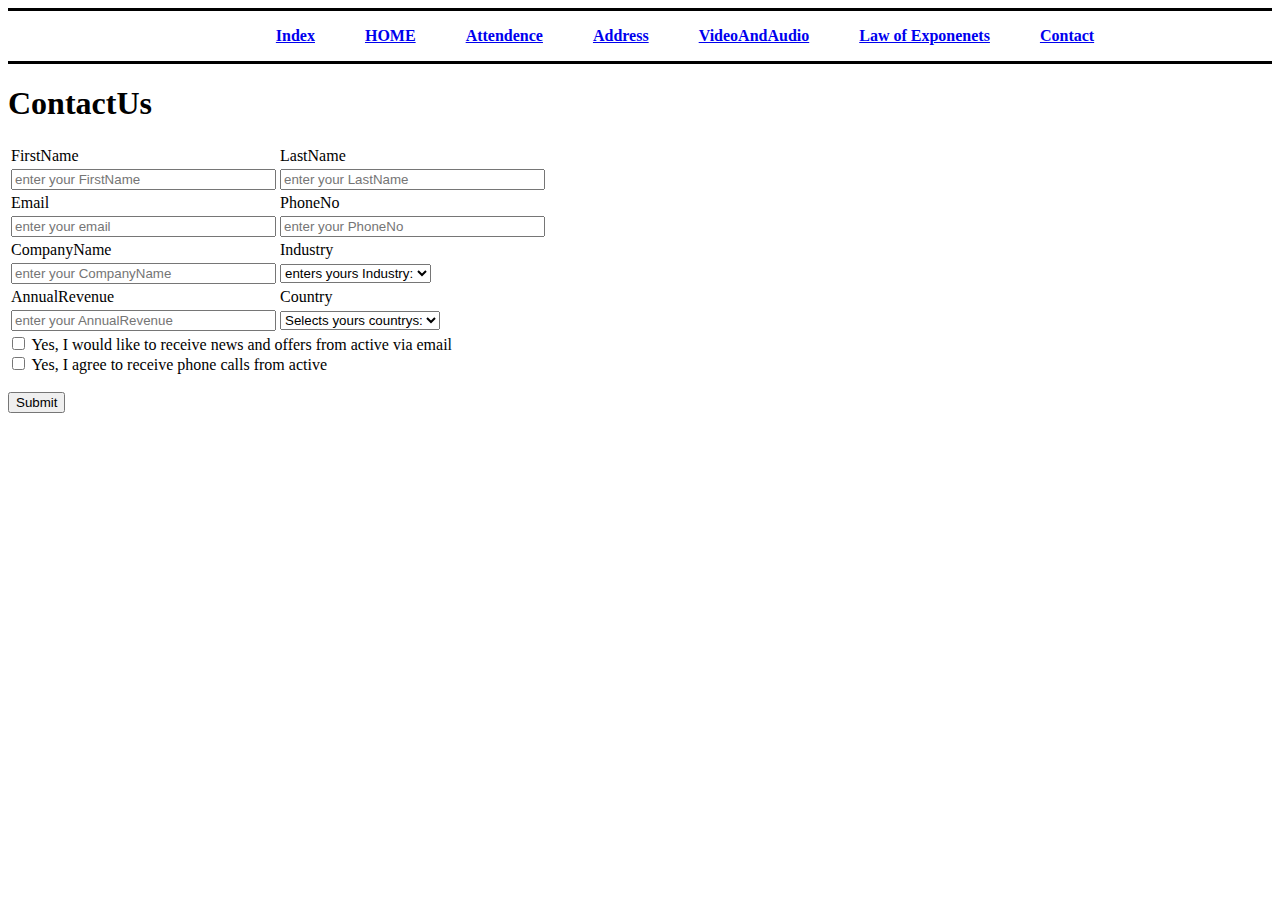
<file: contactform.html>
<!DOCTYPE html>
<html lang="en">
<head>
    <meta charset="UTF-8">
    <meta name="viewport" content="width=device-width, initial-scale=1.0">
    <title>Document</title>
    <style>
        nav ul {
    display: flex;
    justify-content: center;
}

nav ul li {
    list-style: none;
    margin-left: 50px;
    font-weight: bold;

    &:hover {
        color: aqua;

    }
}
nav ul li a {
    &:hover{
        color: aqua;
    }
}

nav {
    border-bottom: 3px solid black;
    border-top: 3px solid black;
    width: 100%;
}

.container {
    margin: auto;
    display: flex;
    justify-content: center;
}

    </style>
</head>
<body>
    <div class="container">
        <nav>
          <ul>
              <li><a href="./index.html">Index</a></li>
              <li><a href="./Home.html">HOME</a></li>
              <li><a href="./Attendence.html">Attendence</a></li>
              <li><a href="./Address.html">Address</a></li>
              <li><a href="./VideoAndAudio.html">VideoAndAudio</a></li>
              <li><a href="./LawOfExponents.html">Law of Exponenets</a></li>
              <li><a href="./ContactForm.html">Contact</a></li>
          </ul>
        </nav>
      </div>

    <h1>ContactUs</h1>
    <span></span>
    <!-- <table>
        <tr>
            <td><label for="">FirstName:</label></td>
            <td><input type="text" placeholder="enter your FirstName"></td>

            <td><label for="">LastName:</label></td>
            <td><input type="text" placeholder="enter your LastName"></td>
            

        </tr>
        <tr>
            <td><label for="">Email:</label></td>
            <td><input type="email" placeholder="enter your email"></td>
            <td><label for="">Phone:</label></td>
            <td><input type="text" placeholder="enter your phone number"></td>
            

        </tr>

        <tr>
            <td><label for="">CompanyName:</label></td>
            <td><input type="text" placeholder="enter your CompanyName"></td>
            <td><label for="">Industry:</label></td>
            <td>
                <select id="Industry">
                  <option value="">enters yours Industry:</option>
                  <option value="Industry">Industry</option>
                  <option value="Industry">Industry</option>
                  <option value="Industry">Industry</option>
                  <option value="Industry">Industry</option>
                  <option value="Industry">Industry</option>
                  <option value="Industry">Industry</option>
                </select>
              </td>
            

        </tr>

        <tr>
            <td><label for="">AnnualRevenue:</label></td>
            <td><input type="text" placeholder="enter your AnnualRevenue"></td>
            <td><label for="">Country:</label></td>
            <td>
                <select id="country">
                    <option value="">Selects yours countrys:</option>
                    <option value="pakistan">pakistan</option>
                    <option value="UK">UK</option>
                    <option value="UAE">UAE</option>
                    <option value="INDIA">INDIA</option>
                    <option value="Industry">Industry</option>
                    <option value="Industry">Industry</option>
                  </select>
            </td>
        </tr>
    </table> -->

    <table>
        <tr>
            <td><label for="">FirstName</label></td>
            <td><label for="">LastName</label></td>
        </tr>
    
        <tr>
            <td><input type="text" size="30" placeholder="enter your FirstName" name="" id=""></td>
            <td><input type="text" size="30" placeholder="enter your LastName"></td>
            
        </tr>
    
        <tr>
            <td><label for="">Email</label></td>
            <td><label for="">PhoneNo</label></td>
        </tr>
    
        <tr>
            <td><input type="email" size="30" placeholder="enter your email"></td>
            <td><input type="text" size="30" placeholder="enter your PhoneNo"></td>
        </tr>
    
        <tr>
            <td><label for="">CompanyName</label></td>
            <td><label for="">Industry</label></td>
        </tr>
    
        <tr>
            <td><input type="text" size="30" placeholder="enter your CompanyName"></td>
            <td>
                <select id="Industry" >
                    <option value="">enters yours Industry:</option>
                    <option value="Industry">Industry</option>
                    <option value="Industry">Industry</option>
                    <option value="Industry">Industry</option>
                    <option value="Industry">Industry</option>
                    <option value="Industry">Industry</option>
                    <option value="Industry">Industry</option>
                  </select>
            </td>
        </tr>
    
        <tr>
            <td><label for="">AnnualRevenue</label></td>
            <td><label for="">Country</label></td>
        </tr>
    
        <tr>
            <td><input type="text" size="30" placeholder="enter your AnnualRevenue"></td>
            <td>
                <select id="country">
                    <option value="">Selects yours countrys:</option>
                    <option value="pakistan">pakistan</option>
                    <option value="UK">UK</option>
                    <option value="UAE">UAE</option>
                    <option value="INDIA">INDIA</option>
                    <option value="Industry">Industry</option>
                    <option value="Industry">Industry</option>
                  </select>
            </td>
        </tr>    
    </table> 
     
    <input type="checkbox">
    Yes, I would like to receive news and offers from active via email
<br />
    <input type="checkbox" name="" id="">
    Yes, I agree to receive phone calls from active
  <br />
   <br />  
    <button>Submit</button>
</body>
</html>
</file>
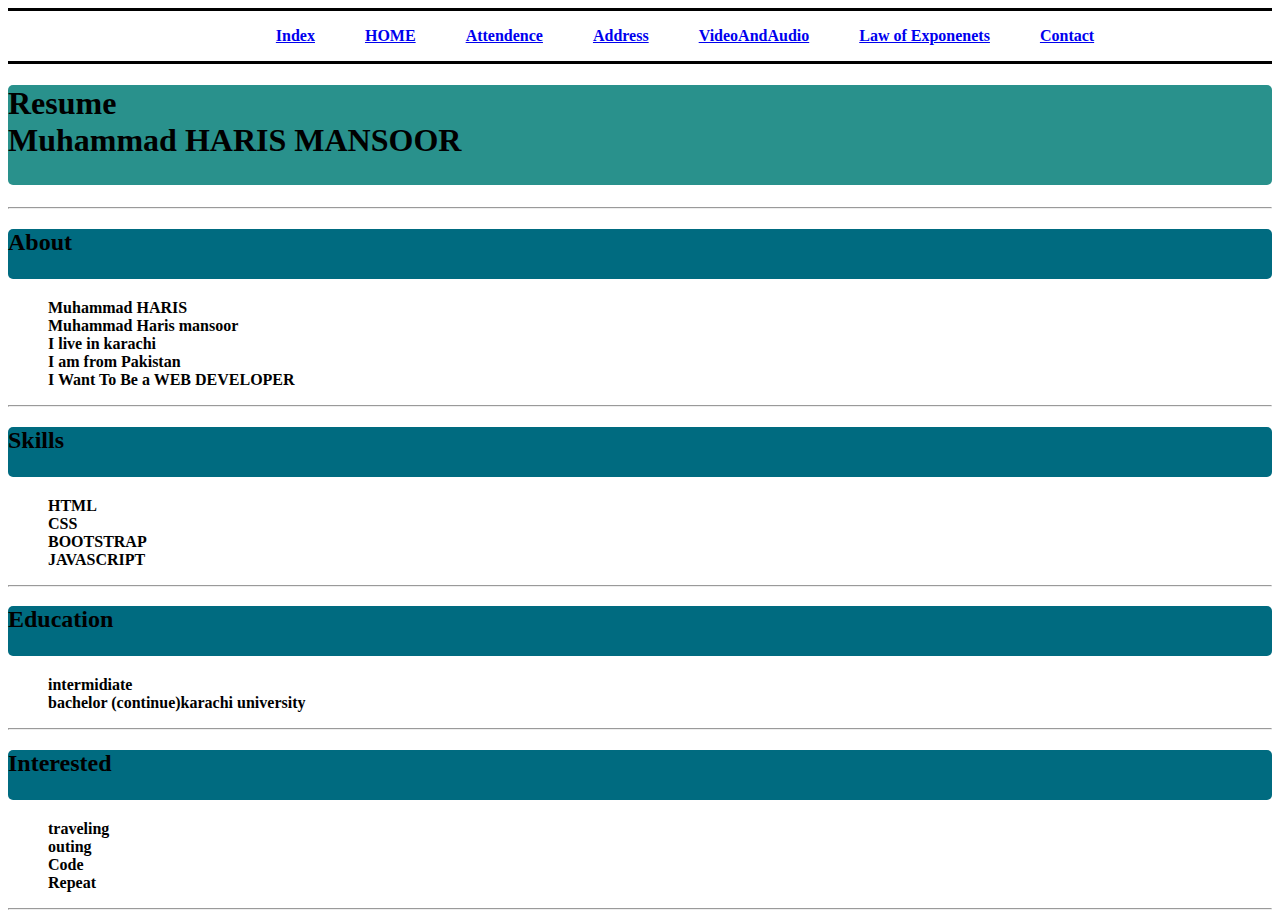
<file: home.html>
<!DOCTYPE html>
<html lang="en">
<head>
    <meta charset="UTF-8">
    <meta name="viewport" content="width=device-width, initial-scale=1.0">
    <title>Document</title>
    <link rel="stylesheet" href="style.css">
</head>
<body>
    <div class="container">
        <nav>
          <ul>
              <li><a href="./index.html">Index</a></li>
              <li><a href="./Home.html">HOME</a></li>
              <li><a href="./Attendence.html">Attendence</a></li>
              <li><a href="./Address.html">Address</a></li>
              <li><a href="./VideoAndAudio.html">VideoAndAudio</a></li>
              <li><a href="./LawOfExponents.html">Law of Exponenets</a></li>
              <li><a href="./ContactForm.html">Contact</a></li>
          </ul>
        </nav>
      </div>
    <h1>Resume <br /> Muhammad HARIS MANSOOR</h1> <hr />
    <dl>
        <dt><h2>About</h2></dt>
        <dd>Muhammad HARIS</dd>
        <dd>Muhammad Haris mansoor</dd>
        <dd>I live in karachi</dd>
        <dd>I am from Pakistan</dd>
        <dd>I Want To Be a WEB DEVELOPER</dd>
    </dl> <hr />
    <dl>
        <dt><h2>Skills</h2></dt>
        <dd>HTML</dd>
        <dd>CSS</dd>
        <dd>BOOTSTRAP</dd>
        <dd>JAVASCRIPT</dd>
    </dl> <hr />

    <dl>
        <dt><h2>Education</h2></dt>
        <dd>intermidiate </dd>
        <dd>bachelor (continue)karachi university </dd> 
    </dl> <hr />

    <dl>
        <dt><h2>Interested</h2></dt>
        <dd>traveling</dd>
        <dd>outing</dd>
        <dd>Code</dd>
        <dd>Repeat</dd>
    </dl> <hr />
   

</body>
</html>
</file>
<file: style.css>
dt>h2{
    background-color: rgb(0, 107, 128);
    border-radius: 5px;
    height: 50px;
 }
 h1{
     background-color: rgb(41, 145, 140);
     border-radius: 5px;
     height: 100px;
 }
 dd{
     font-weight: bold;
 }
 
 table{
     border: 2px solid black;
    text-align: center;
 }
 
 th{
     border: 2px solid black;
     font-weight: bold;
     background-color: black;
     color: white;
 }
 td{
     border: 2px solid black;
     font-weight: bold;
   background-color: hsl(117, 30%, 87%);
   color: black;
 }
  table td:nth-child(2){
     background-color: #FFF2CC;
 
  }
  h3{
     background-color: #DAE8FC;
     color: white;
  }
 
 
 
 nav ul {
     display: flex;
     justify-content: center;
 }
 
 nav ul li {
     list-style: none;
     margin-left: 50px;
     font-weight: bold;
 
     &:hover  {
         color: aqua;
 
     }
 }
 nav ul li a{
     
     &:hover  {
         color: aqua;
 
     }
 }
 nav {
     border-bottom: 3px solid black;
     border-top: 3px solid black;
     width: 100%;
 }
 
 .container {
     margin: auto;
     display: flex;
     justify-content: center;
 }
 
 /* body {
     border: 5px solid black;
     padding: 100px;
 } */
</file>
